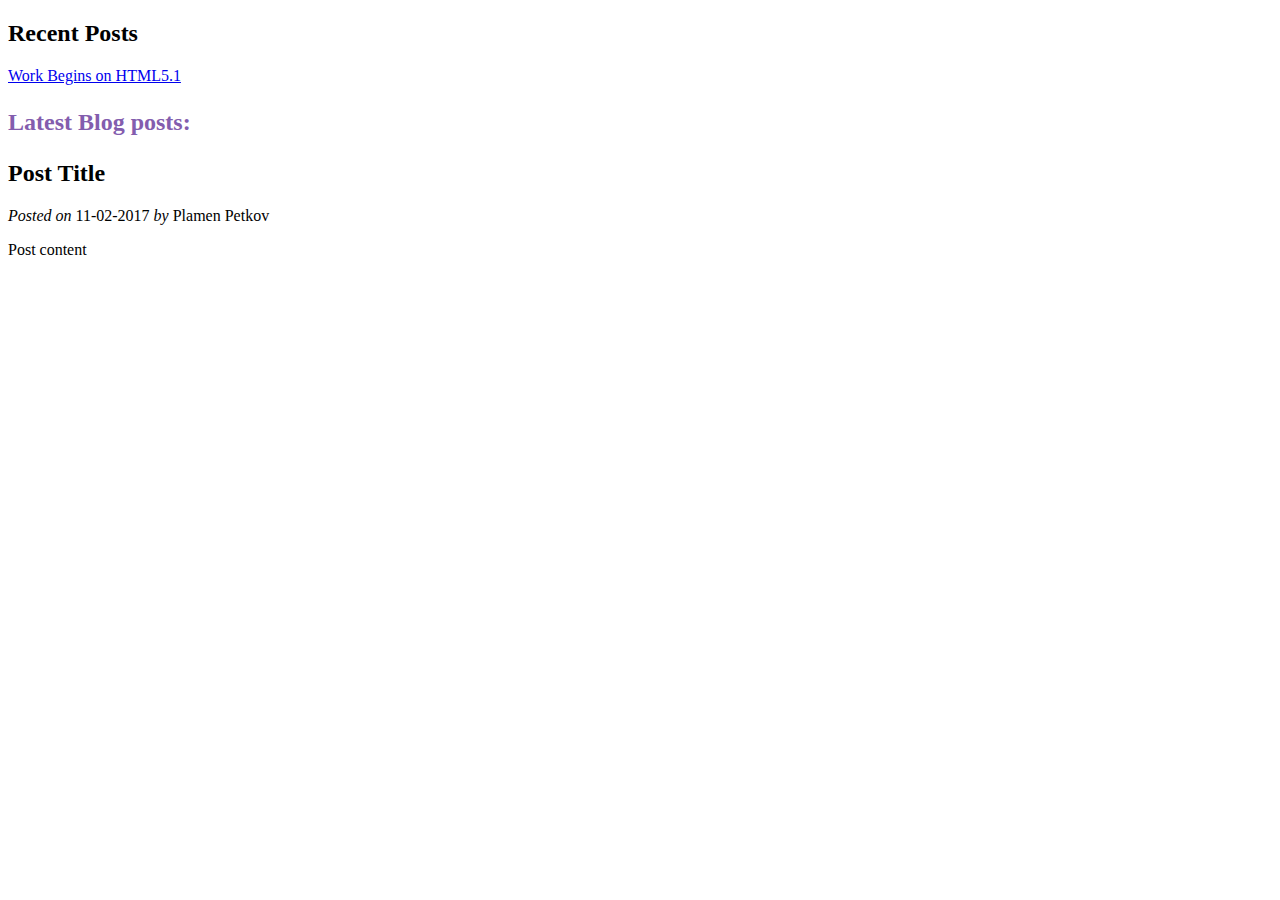
<file: MVC-Blog-Spring/target/classes/templates/index.html>
<!DOCTYPE html>
<html xmlns:th="http://www.thymeleaf.org">

<head th:replace="layout :: site-head">
    <title>Spring MVC Blog</title>
</head>

<body>
<header th:replace="layout :: site-header" />

<aside>
    <h2>Recent Posts</h2>
    <a href="#" th:each="p : ${latest5posts}" th:text="${p.title}"
       th:href="@{/posts/view/{id}/(id=${p.id})}">Work Begins on HTML5.1</a>
</aside>
<main id="posts">
    <p style="color:#835dae; font-size:24px"><b>Latest Blog posts: </b></p>
    <article th:each="p : ${latest3posts}">
        <h2 class="title" th:text="${p.title}">Post Title</h2>
        <div class="date">
            <i>Posted on</i>
            <span th:text="${#dates.format(p.date, 'dd-MMM-yyyy')}">11-02-2017</span>
            <span th:if="${p.author}" th:remove="tag">
                    <i>by</i> <span th:text="${p.author.fullName != null ?
                        p.author.fullName : p.author.username}">Plamen Petkov</span>
                </span>
        </div>
        <p class="content" th:utext="${p.body}">Post content</p>
    </article>
</main>

<footer th:replace="layout :: site-footer" />
</body>

</html>
</file>
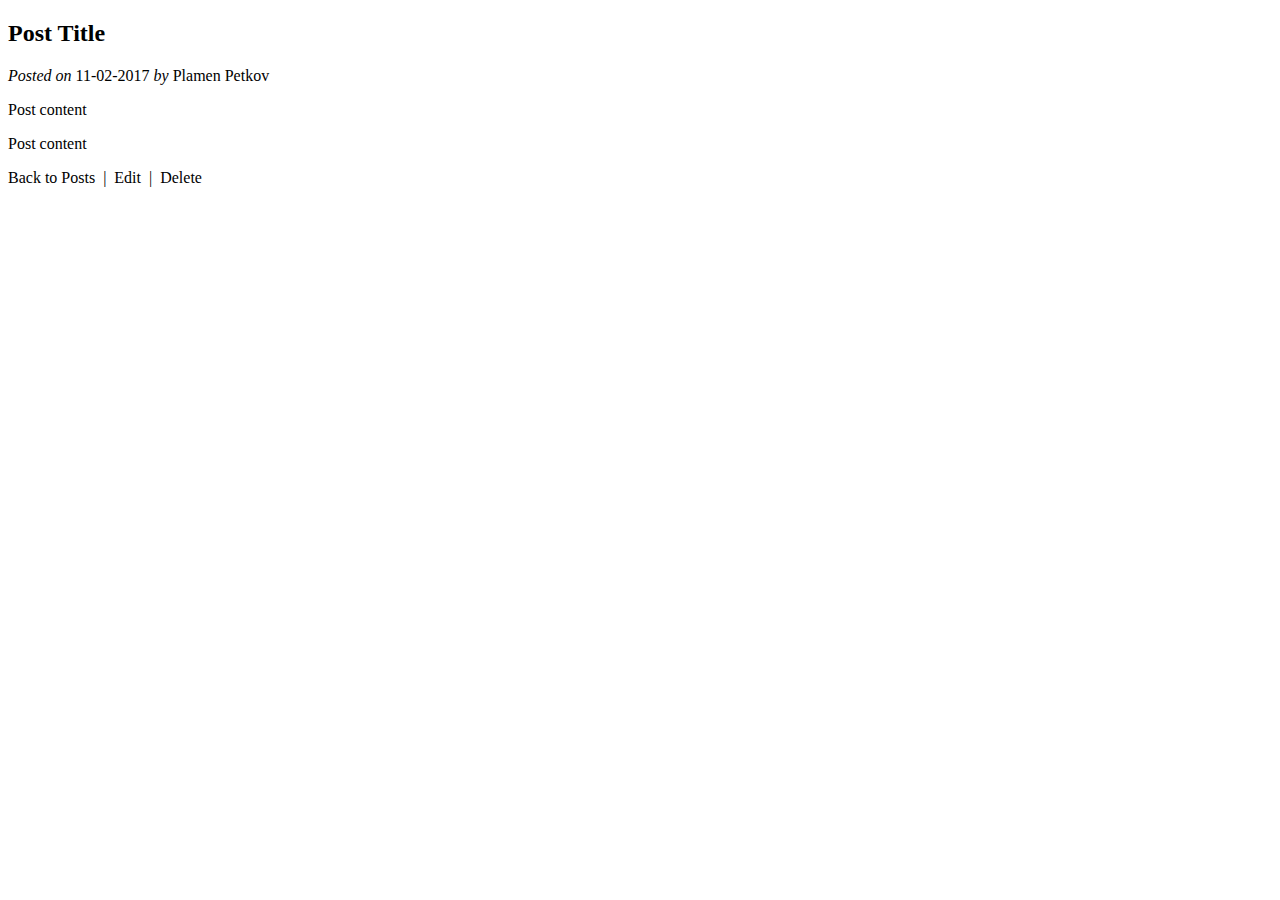
<file: MVC-Blog-Spring/target/classes/templates/posts/index.html>
<!DOCTYPE html>
<html xmlns:th="http://www.thymeleaf.org">

<head th:replace="layout :: site-head">
    <title  th:text="${post.title}">Post Details</title>
</head>

<body>
<header th:replace="layout :: site-header" />

<main id="posts">
    <article>
        <h2 class="title" th:text="${post.title}">Post Title</h2>
        <div class="date">
            <i>Posted on</i>
            <span th:text="${#dates.format(post.date, 'dd-MMM-yyyy')}">11-02-2017</span>
            <span th:if="${post.author}" th:remove="tag">
                    <i>by</i> <span th:text="${post.author.fullName != null ?
                        post.author.fullName : post.author.username}">Plamen Petkov</span>
                </span>
        </div>
        <p class="content" th:utext="${post.body}">Post content</p>
        <p class="content" th:utext="${post.body}">Post content</p>
        <span><a th:href="@{/posts}">Back to Posts </a></span>
        <span>&nbsp;|&nbsp;</span>
        <span><a th:href="@{/posts/edit/{id}/(id=${post.id})}">Edit </a></span>
        <span>&nbsp;|&nbsp;</span>
        <span><a th:href="@{/posts/delete/{id}/(id=${post.id})}"> Delete</a></span>
    </article>
</main>

<footer th:replace="layout :: site-footer" />
</body>

</html>
</file>
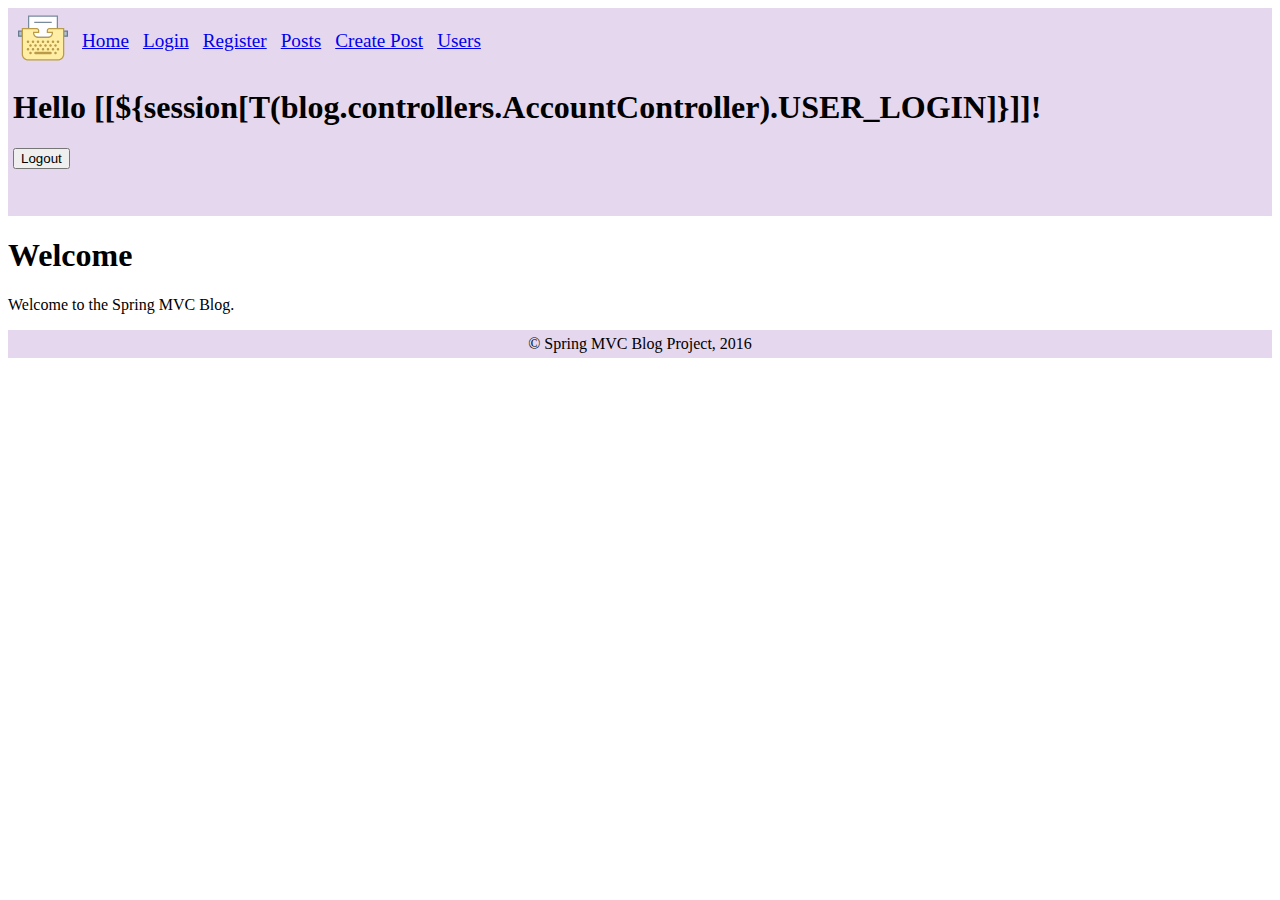
<file: MVC-Blog-Spring/target/classes/templates/layout.html>
<!DOCTYPE html>
<html xmlns:th="http://www.thymeleaf.org">

<head th:fragment="site-head">
    <meta charset="UTF-8" />
    <link rel="stylesheet" href="../public/css/styles.css" th:href="@{/css/styles.css}" />
    <link rel="icon" href="../public/img/favicon.ico" th:href="@{/img/favicon.ico}" />
    <script src="../public/js/jquery-3.1.0.min.js"
            th:src="@{/js/jquery-3.1.0.min.js}"></script>
    <script src="../public/js/blog-scripts.js" th:src="@{/js/blog-scripts.js}"></script>
    <meta th:include="this :: head" th:remove="tag"/>
</head>

<body>
<header th:fragment="site-header" th:remove="tag">
    <header>
        <a href="index.html" th:href="@{/}"><img
                src="../public/img/site-logo.png" th:src="@{/img/site-logo.png}" /></a>
        <a href="index.html" th:href="@{/}">Home</a>
        <a href="users/login.html"  th:if="${session[T(blog.controllers.AccountController).USER_LOGIN]}==null" th:href="@{/users/login}">Login</a>
        <a href="users/register.html" th:if="${session[T(blog.controllers.AccountController).USER_LOGIN]}==null" th:href="@{/users/register}">Register</a>
        <a href="posts/index.html" th:href="@{/posts}">Posts</a>
        <a href="posts/create.html" th:href="@{/posts/create}">Create Post</a>
        <a href="users/index.html" th:href="@{/users}">Users</a>
        <div id="logged-in-info">
            <h1 th:if="${session[T(blog.controllers.AccountController).USER_LOGIN]}!=null" th:inline="text">Hello  [[${session[T(blog.controllers.AccountController).USER_LOGIN]}]]!</h1>
            <form method="post" th:if="${session[T(blog.controllers.AccountController).USER_LOGIN]}!=null" th:action="@{/users/logout}">
                <input type="submit" value="Logout"/>
            </form>
        </div>
    </header>

    <ul id="messages" th:with="notifyMessages=${session[T(blog.services
          .NotificationServiceImpl).NOTIFY_MSG_SESSION_KEY]}">
        <li th:each="msg : ${notifyMessages}"
            th:text="${msg.text}"
            th:class="${#strings.toLowerCase(msg.type)}">
        </li>
        <span th:if="${notifyMessages}" th:remove="all" th:text="${session.remove(
          T(blog.services.NotificationServiceImpl).NOTIFY_MSG_SESSION_KEY)}"></span>
    </ul>
</header>


<h1>Welcome</h1>
<p>Welcome to the Spring MVC Blog.</p>

<footer th:fragment="site-footer">
    &copy; Spring MVC Blog Project, 2016
</footer>
</body>

</html>
</file>
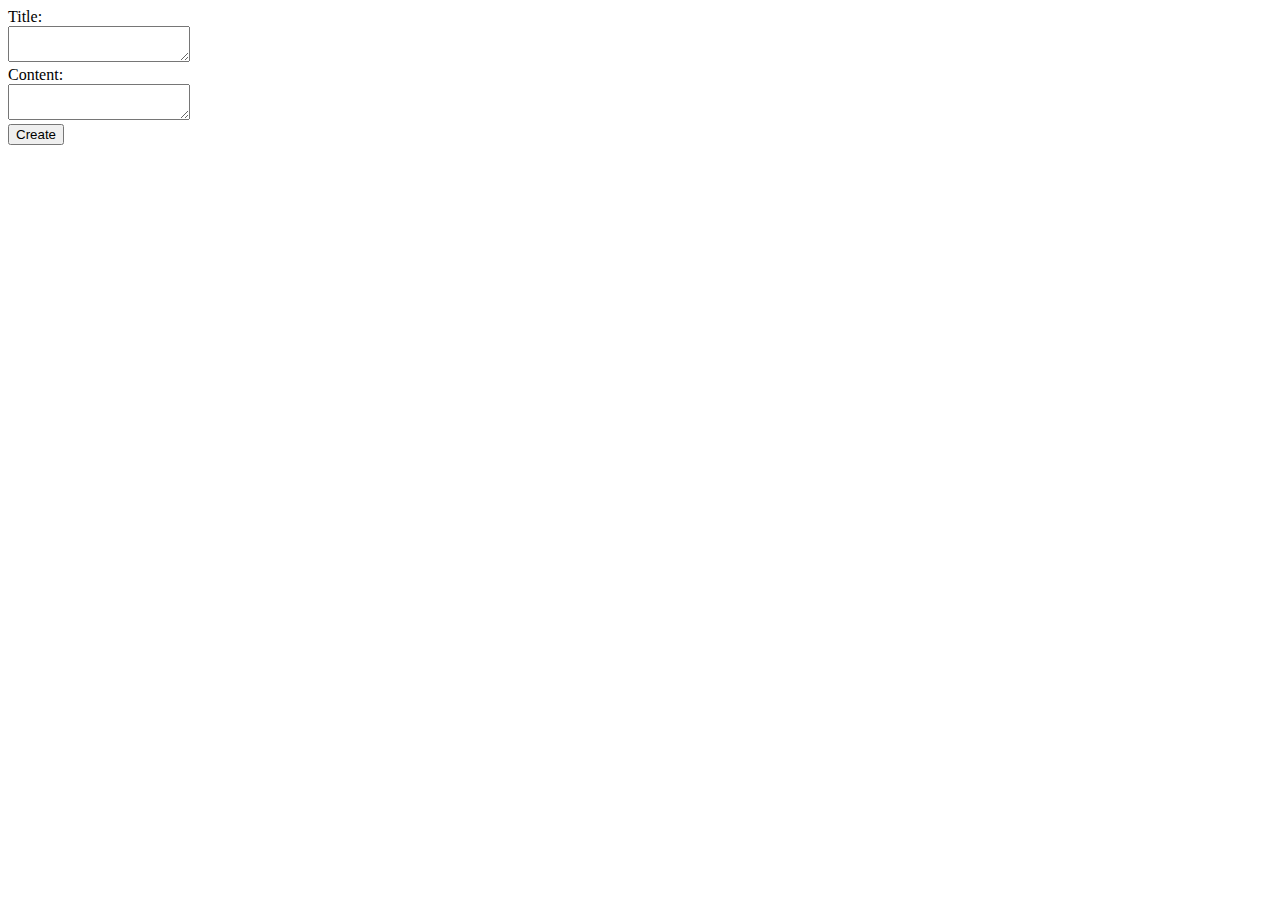
<file: MVC-Blog-Spring/target/classes/templates/posts/create.html>
<!DOCTYPE html>
<html xmlns:th="http://www.thymeleaf.org">

<head th:replace="layout :: site-head">
    <title>Post Details</title>
</head>

<body>
<header th:replace="layout :: site-header" />
<form method="post" th:action="@{/posts/create}">
<main id="posts">
    <article>
        <div><label for="title">Title:</label></div>
        <textarea id="title" name="title"></textarea>
        <div><label for="title">Content:</label></div>
        <textarea id="body" name="body"></textarea>
    </article>
</main>
    <div><input type="submit" value="Create"/></div>
</form>
<footer th:replace="layout :: site-footer" />
</body>

</html>
</file>
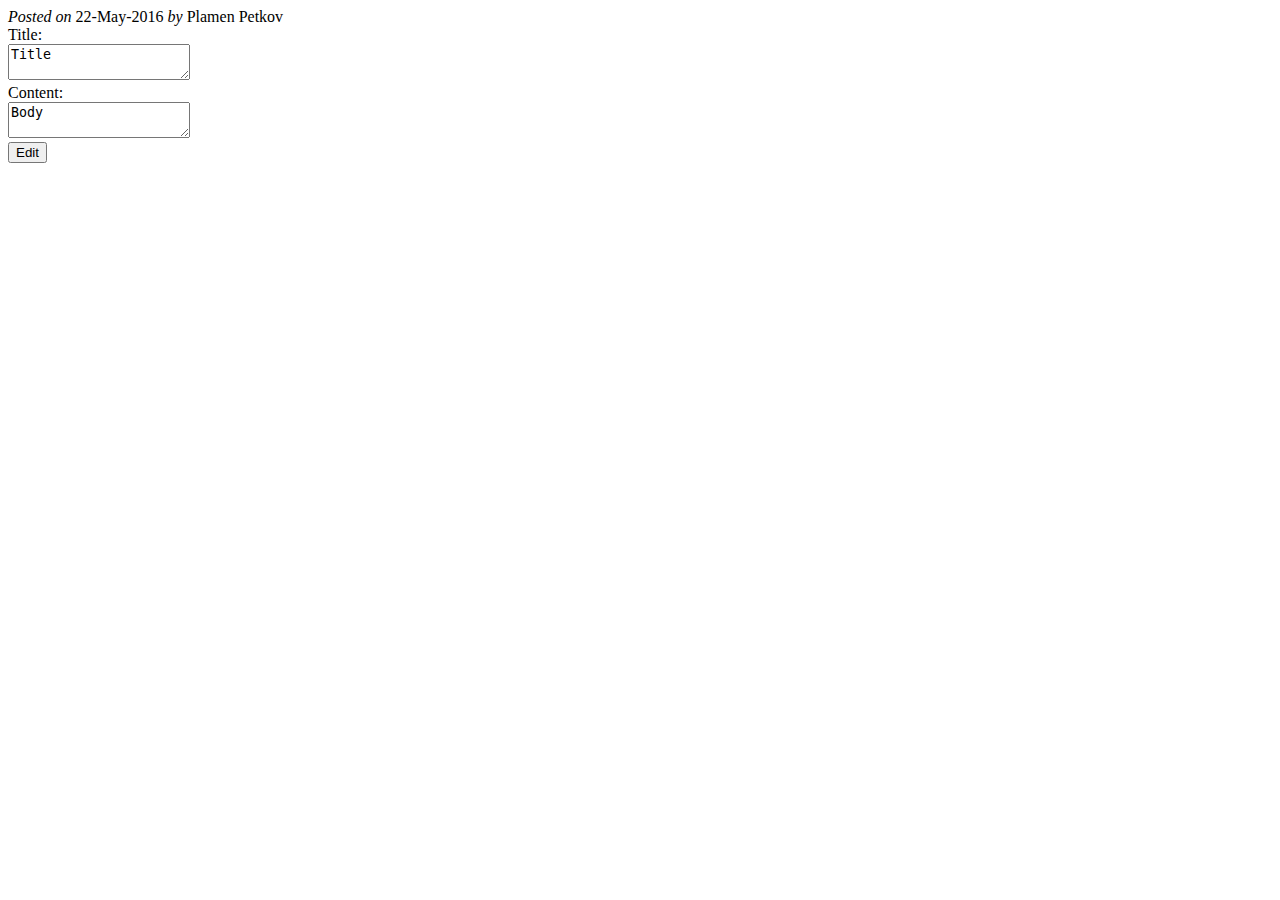
<file: MVC-Blog-Spring/target/classes/templates/posts/edit.html>
<!DOCTYPE html>
<html xmlns:th="http://www.thymeleaf.org">

<head th:replace="layout :: site-head">
    <title  th:text="${post.title}">Post Details</title>
</head>

<body>
<header th:replace="layout :: site-header" />
<form method="post" th:action="@{/posts/edit/{id}/(id=${post.id})}">
<main id="posts">
    <article>
        <div class="date">
            <i>Posted on</i>
            <span th:text="${#dates.format(post.date, 'dd-MMM-yyyy')}">22-May-2016</span>
            <span th:if="${post.author}" th:remove="tag">
                    <i>by</i> <span th:text="${post.author.fullName != null ?
                        post.author.fullName : post.author.username}">Plamen Petkov</span>
                </span>
        </div>
        <div><label for="title">Title:</label></div>
        <textarea id="title" name="title" th:field="${post.title}">Title</textarea>
        <div><label for="title">Content:</label></div>
        <textarea id="body" name="body" th:field="${post.body}">Body</textarea>
    </article>
</main>
    <div><input type="submit" value="Edit"/></div>
</form>
<footer th:replace="layout :: site-footer" />
</body>

</html>
</file>
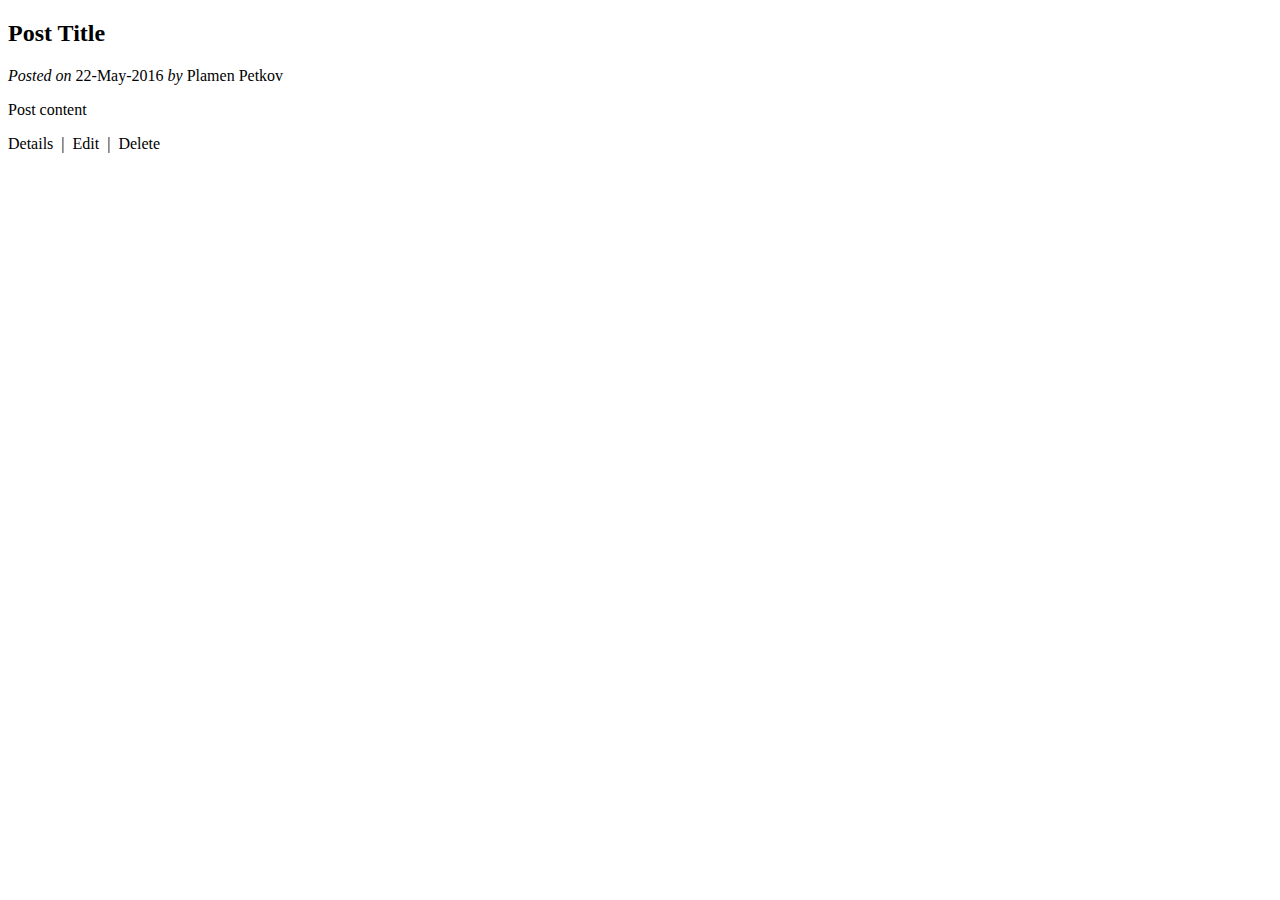
<file: MVC-Blog-Spring/target/classes/templates/posts/index_all.html>
<!DOCTYPE html>
<html xmlns:th="http://www.thymeleaf.org">

<head th:replace="layout :: site-head">
    <title>Post Details</title>
</head>

<body>
<header th:replace="layout :: site-header" />

<main id="posts">
    <article th:each="post : ${postall}">
        <h2 class="title" th:text="${post.title}">Post Title</h2>
        <div class="date">
            <i>Posted on</i>
            <span th:text="${#dates.format(post.date, 'dd-MMM-yyyy')}">22-May-2016</span>
            <span th:if="${post.author}" th:remove="tag">
                    <i>by</i> <span th:text="${post.author.fullName != null ?
                        post.author.fullName : post.author.username}">Plamen Petkov</span>
                </span>
        </div>
        <p class="content" th:utext="${post.body}">Post content</p>
        <span><a th:href="@{/posts/view/{id}/(id=${post.id})}"> Details</a></span>
        <span>&nbsp;|&nbsp;</span>
        <span><a th:href="@{/posts/edit/{id}/(id=${post.id})}">Edit </a></span>
        <span>&nbsp;|&nbsp;</span>
        <span><a th:href="@{/posts/delete/{id}/(id=${post.id})}"> Delete </a></span>
     </article>
</main>

<footer th:replace="layout :: site-footer" />
</body>

</html>
</file>
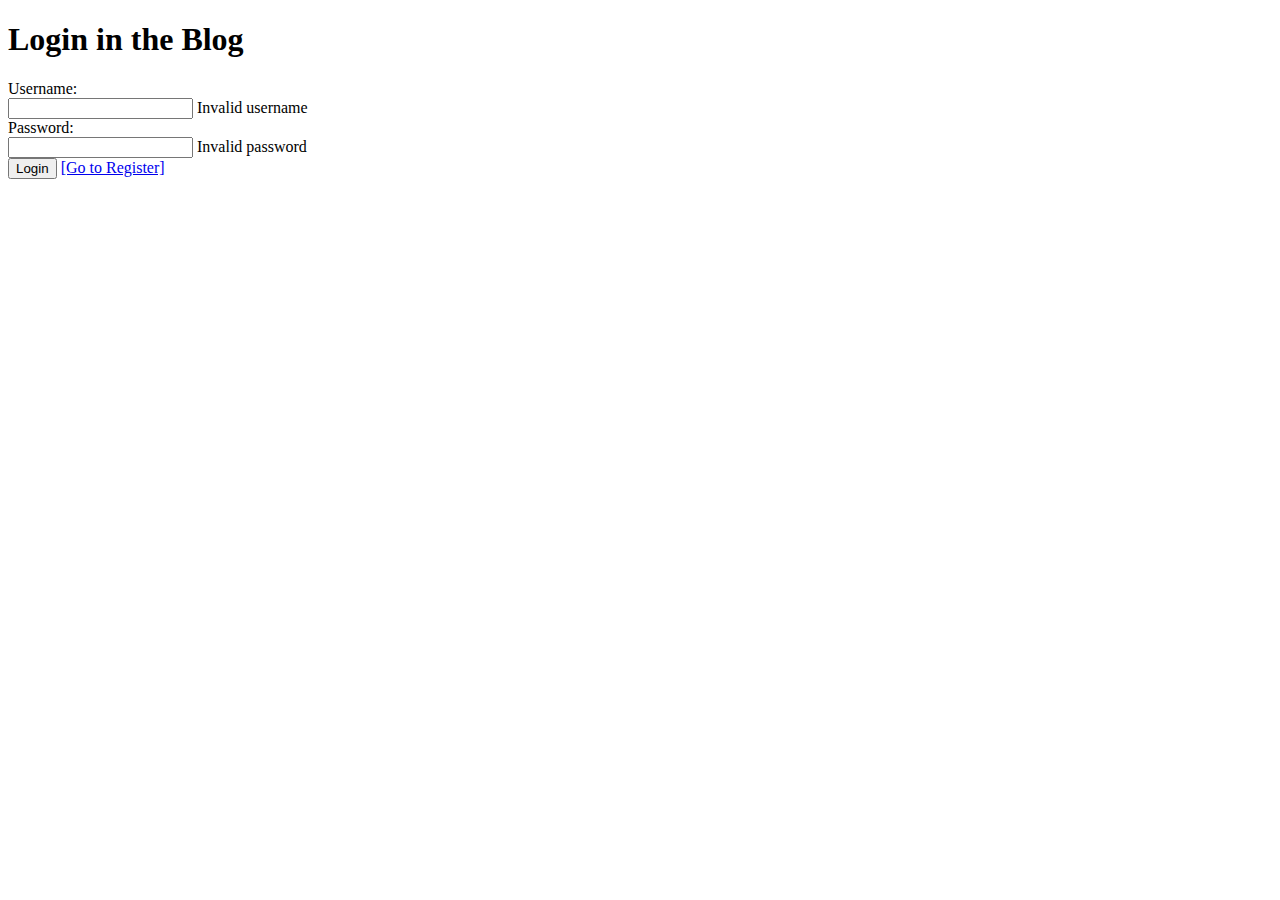
<file: MVC-Blog-Spring/target/classes/templates/users/login.html>
<!DOCTYPE html>
<html xmlns:th="http://www.thymeleaf.org">

<head th:replace="layout :: site-head">
    <title>Login</title>
</head>

<body>
<header th:replace="layout :: site-header" />

<h1>Login in the Blog</h1>

<form method="post" th:action="@{/users/login}" th:object="${loginForm}">
    <div><label for="username">Username:</label></div>
    <input id="username" type="text" name="username" th:value="*{username}" />
    <span class="formError" th:if="${#fields.hasErrors('username')}"
          th:errors="*{username}">Invalid username</span>

    <div><label for="password" th:value="*{username}">Password:</label></div>
    <input id="password" type="password" name="password" th:value="*{password}" />
    <span class="formError" th:if="${#fields.hasErrors('password')}"
          th:errors="*{password}">Invalid password</span>

    <div><input type="submit" value="Login"/>
        <a href="register.html" th:href="@{/users/register}">[Go to Register]</a></div>
</form>

<footer th:replace="layout :: site-footer" />
</body>

</html>
</file>
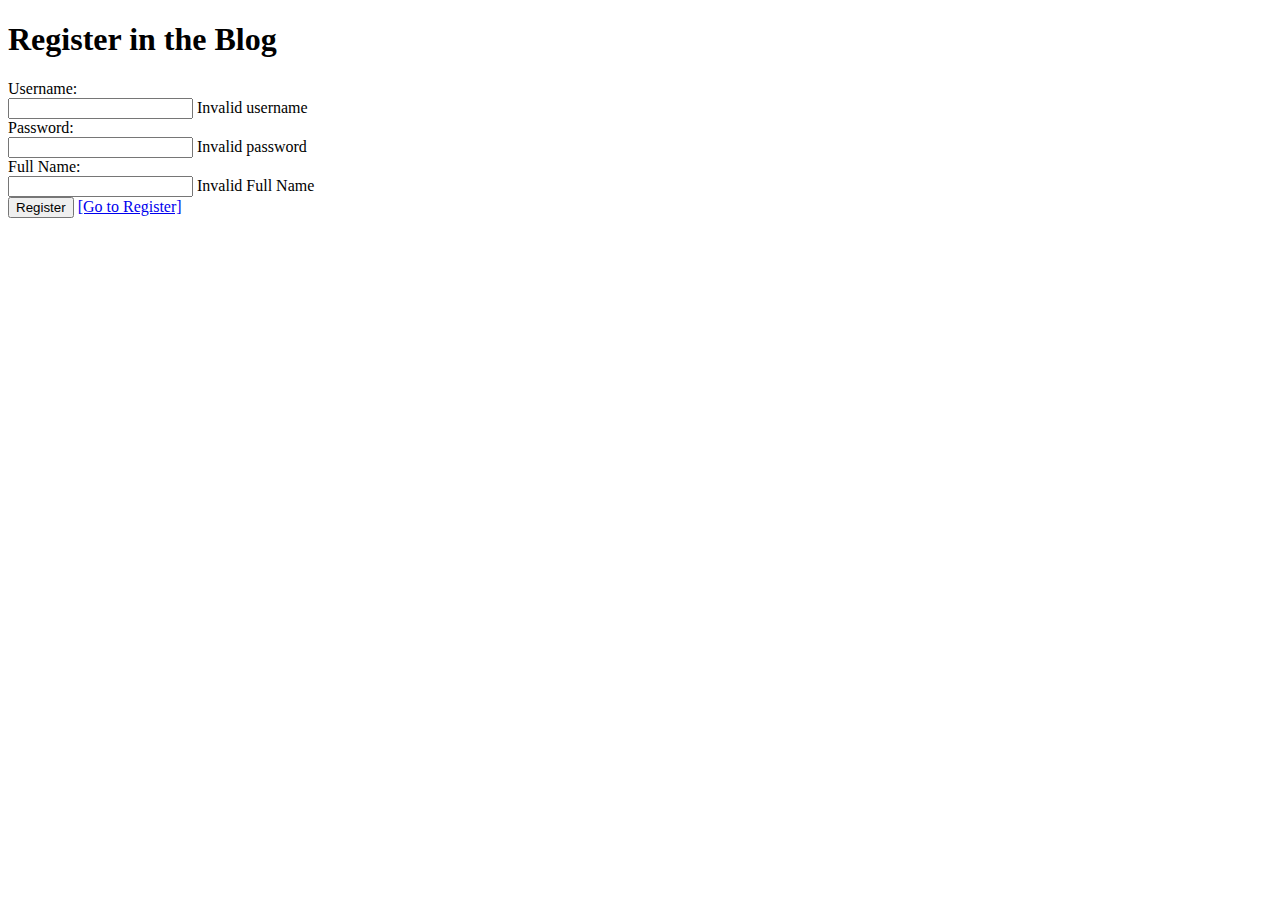
<file: MVC-Blog-Spring/target/classes/templates/users/register.html>
<!DOCTYPE html>
<html xmlns:th="http://www.thymeleaf.org">

<head th:replace="layout :: site-head">
    <title>Register</title>
</head>

<body>
<header th:replace="layout :: site-header" />

<h1>Register in the Blog</h1>

<form method="post" th:action="@{/users/register}" th:object="${registerForm}">
    <div><label for="username">Username:</label></div>
    <input id="username" type="text" name="username" th:value="*{username}" />
    <span class="formError" th:if="${#fields.hasErrors('username')}"
          th:errors="*{username}">Invalid username</span>

    <div><label for="password" th:value="*{username}">Password:</label></div>
    <input id="password" type="password" name="password" th:value="*{password}" />
    <span class="formError" th:if="${#fields.hasErrors('password')}"
          th:errors="*{password}">Invalid password</span>

    <div><label for="full_name" th:value="*{full_name}">Full Name:</label></div>
    <input id="full_name" type="full_name" name="full_name" th:value="*{full_name}" />
    <span class="formError" th:if="${#fields.hasErrors('full_name')}"
          th:errors="*{full_name}">Invalid Full Name</span>

    <div><input type="submit" value="Register"/>
        <a href="register.html" th:href="@{/users/register}">[Go to Register]</a></div>
</form>

<footer th:replace="layout :: site-footer" />
</body>

</html>
</file>
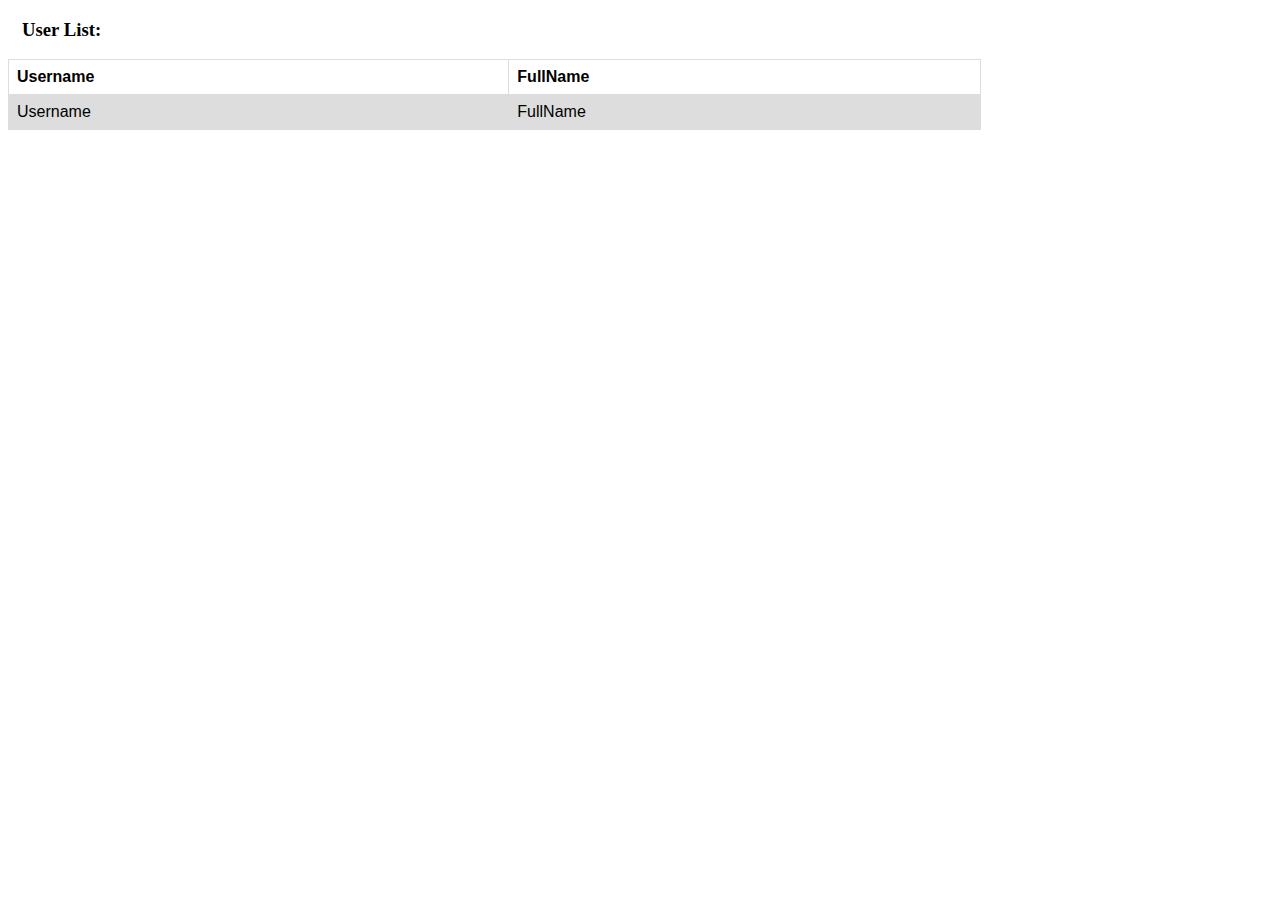
<file: MVC-Blog-Spring/target/classes/templates/users/users_all.html>
<!DOCTYPE html>
<html xmlns:th="http://www.thymeleaf.org">

<head th:replace="layout :: site-head">
    <title>Post Details</title>
    <style>
        table {
            font-family: arial, sans-serif;
            border-collapse: collapse;
            width: 77%;
        }

        td, th {
            border: 1px solid #dddddd;
            text-align: left;
            padding: 8px;
        }

        tr:nth-child(even) {
            background-color: #dddddd;
        }
    </style>
</head>

<body>
<header th:replace="layout :: site-header" />
<h3>&nbsp;&nbsp;&nbsp;User List: </h3>
<main id="users">
    <table class="table table-striped">
        <tr>
            <th> Username </th>

            <th> FullName </th>
        </tr>
        <th:block th:each="user : ${usersall}">
            <tr>
                <td th:text="${user.username}"> Username </td>

                <td th:text="${user.getFullName()}"> FullName </td>
            </tr>
        </th:block>
    </table>
    <h3> </h3>
</main>
<footer th:replace="layout :: site-footer" />
</body>

</html>
</file>
